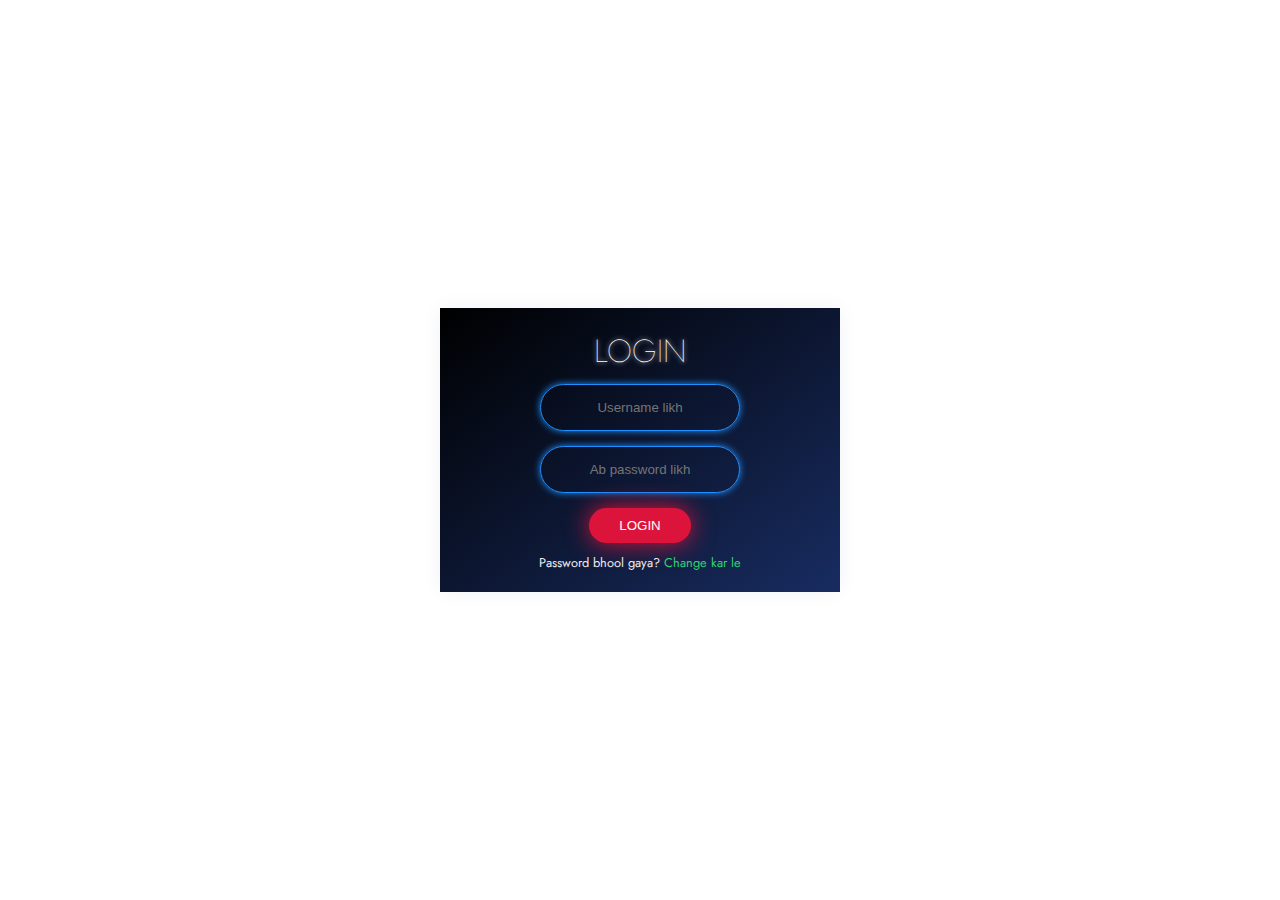
<file: neon-glow-bg-change/index.html>
<!DOCTYPE html>
<html lang="en">

<head>
  <meta charset="UTF-8">
  <meta http-equiv="X-UA-Compatible" content="IE=Edge">
  <meta name="viewport" content="width=device-width, initial-scale=1">
  <link rel="stylesheet" href="css/style.css">
  <link href="https://fonts.googleapis.com/css2?family=Jost&display=swap" rel="stylesheet">
  <script src="js/script.js"></script>
  <title>Login Form</title>
</head>

<body>
  <div class="box">
    <h1>Login</h1>
    <input type="text" placeholder="Username likh"></input>
    <input type="password" placeholder="Ab password likh"></input>
    <input class="button" type="submit" value="LOGIN"></input>
    <p>Password bhool gaya? <a href="index.html">Change kar le</a></p>
  </div>
</body>

</html>
</file>
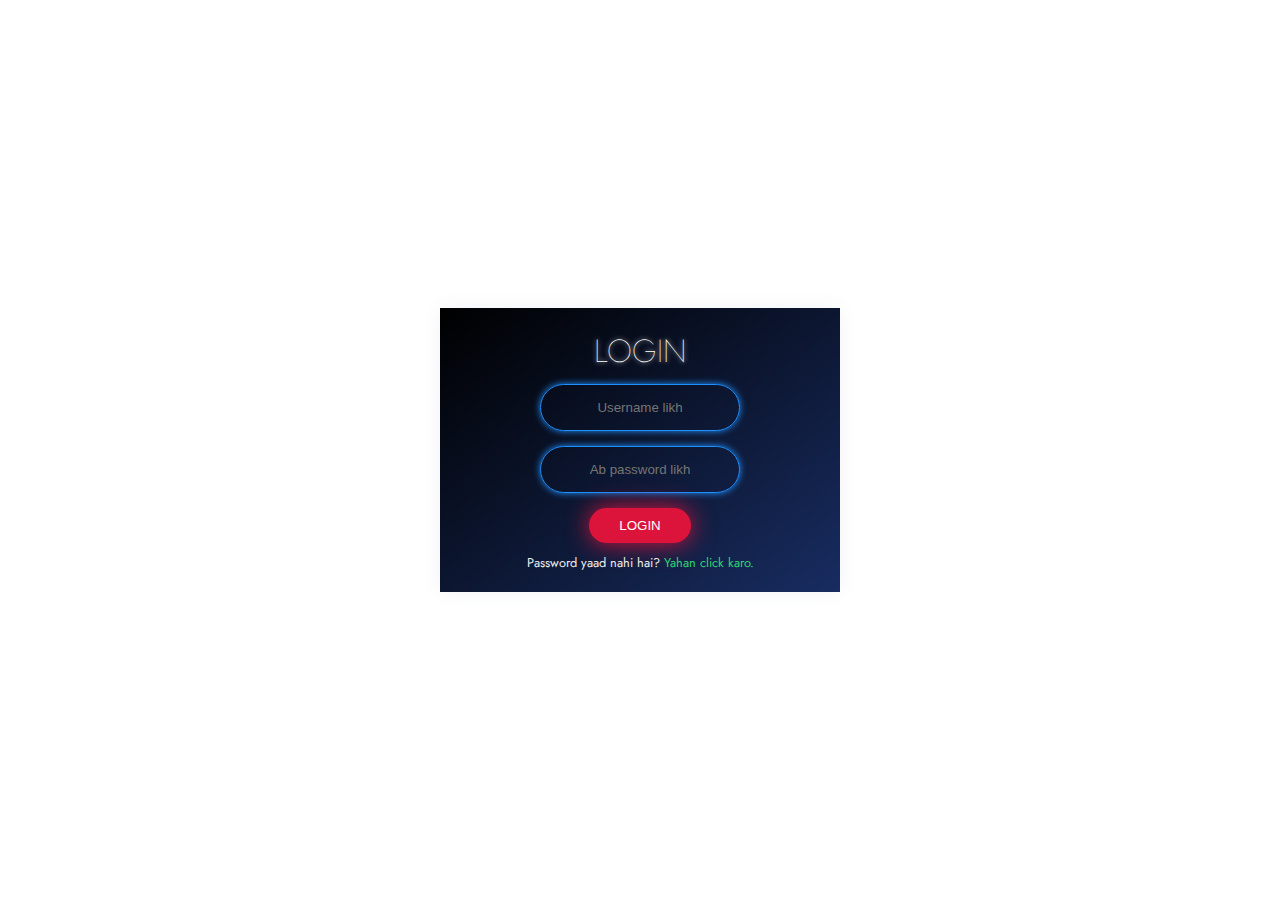
<file: neon_glow_bg_change/index.html>
<!DOCTYPE html>
<html lang="en">

<head>
  <meta charset="UTF-8">
  <meta http-equiv="X-UA-Compatible" content="IE=Edge">
  <meta name="viewport" content="width=device-width, initial-scale=1">
  <link rel="stylesheet" href="css/style.css">
  <link href="https://fonts.googleapis.com/css2?family=Jost&display=swap" rel="stylesheet">
  <script src="js/script.js"></script>
  <title>Login Form</title>
</head>

<body>
  <div class="box">
    <h1>Login</h1>
    <input type="text" placeholder="Username likh"></input>
    <input type="password" placeholder="Ab password likh"></input>
    <input class="button" type="submit" value="LOGIN"></input>
    <p>Password yaad nahi hai? <a href="index.html">Yahan click karo.</a></p>
  </div>
</body>

</html>
</file>
<file: neon-glow-bg-change/css/style.css>
* {
  box-sizing: border-box;
  margin: 0;
  padding: 0;
}

body {
  font-family: 'Jost', sans-serif;
  color: white;
  -webkit-animation: colorchange 30s infinite;
  animation: colorchange 30s infinite;
}
p {
  font-size: 0.8em;
  color: #eee;
  margin: 10px 0px;
}
p a {
  text-decoration: none;
  color: #2ed573;
}
@-webkit-keyframes colorchange {
  0% {
    background-color: gold;
  }

  25% {
    background-color: violet;
  }

  50% {
    background-color: skyblue;
  }

  100% {
    background-color: gold;
  }
}

@keyframes colorchange {
  0% {
    background-color: gold;
  }

  25% {
    background-color: violet;
  }

  50% {
    background-color: skyblue;
  }

  100% {
    background-color: gold;
  }
}

.box {
  position: absolute;
  top: 50%;
  left: 50%;
  transform: translate(-50%, -50%);
  background: linear-gradient(to bottom right, #000, #182C61);
  box-shadow: 0 0 20px #f1f2f6;
  width: 400px;
  height: auto;
  padding: 10px;
  overflow: hidden;
  text-align: center;
  display: flex;
  flex-direction: column;
}

.box h1 {
  margin-top: 10px;
  margin-bottom: 10px;
  color: white;
  font-family: 'Jost', sans-serif;
  text-transform: uppercase;
  font-weight: 150;
  text-shadow: 0 0 5px white;
}

.box input[type="text"],
.box input[type="password"] {
  text-align: center;
  background: none;
  color: white;
  outline: 0;
  border-radius: 30px;
  border: 1.5px solid #1e90ff;
  box-shadow: 0 0 7px #1e90ff;
  margin-left: auto;
  margin-right: auto;
  margin-bottom: 15px;
  width: 200px;
  padding: 15px 10px;
}

.box input[type="text"]:hover,
.box input[type="password"]:hover {
  border: 1.5px solid #32ff7e;
  box-shadow: 0 0 7px #32ff7e;
  width: 250px;
  transition: 150ms ease;
}
.box input[type="submit"] {
  text-align: center;
  background: crimson;
  color: white;
  outline: 0;
  border: 0;
  border-radius: 30px;
  margin-left: auto;
  margin-right: auto;
  padding: 10px 30px;
  box-shadow: 0 0 25px crimson;
}

.box input[type="submit"]:hover,
.box input[type="submit"]:focus {
  background: #2ed573;
  color: black;
  cursor: pointer;
  box-shadow: 0 0 25px #2ed573;
}
</file>
<file: neon_glow_bg_change/css/style.css>
* {
  box-sizing: border-box;
  margin: 0;
  padding: 0;
}

body {
  font-family: 'Jost', sans-serif;
  color: white;
  -webkit-animation: colorchange 30s infinite;
  animation: colorchange 30s infinite;
}
p {
  font-size: 0.8em;
  color: #eee;
  margin: 10px 0px;
}
p a {
  text-decoration: none;
  color: #2ed573;
}
@-webkit-keyframes colorchange {
  0% {
    background-color: gold;
  }

  25% {
    background-color: violet;
  }

  50% {
    background-color: skyblue;
  }

  100% {
    background-color: gold;
  }
}

@keyframes colorchange {
  0% {
    background-color: gold;
  }

  25% {
    background-color: violet;
  }

  50% {
    background-color: skyblue;
  }

  100% {
    background-color: gold;
  }
}

.box {
  position: absolute;
  top: 50%;
  left: 50%;
  transform: translate(-50%, -50%);
  background: linear-gradient(to bottom right, #000, #182C61);
  box-shadow: 0 0 20px #f1f2f6;
  width: 400px;
  height: auto;
  padding: 10px;
  overflow: hidden;
  text-align: center;
  display: flex;
  flex-direction: column;
}

.box h1 {
  margin-top: 10px;
  margin-bottom: 10px;
  color: white;
  font-family: 'Jost', sans-serif;
  text-transform: uppercase;
  text-align: center;
  font-weight: 150;
  text-shadow: 0 0 5px white;
}

.box input[type="text"],
.box input[type="password"] {
  text-align: center;
  background: none;
  color: white;
  outline: 0;
  border-radius: 30px;
  border: 1.5px solid #1e90ff;
  box-shadow: 0 0 7px #1e90ff;
  margin-left: auto;
  margin-right: auto;
  margin-bottom: 15px;
  width: 200px;
  padding: 15px 10px;
  transition: 0.20;
}

.box input[type="text"]:hover,
.box input[type="password"]:hover {
  border: 1.5px solid #32ff7e;
  box-shadow: 0 0 7px #32ff7e;
  width: 250px;
  transition: 150ms;
}

.box input[type="submit"] {
  text-align: center;
  background: crimson;
  color: white;
  outline: 0;
  border: 0;
  border-radius: 30px;
  margin-left: auto;
  margin-right: auto;
  padding: 10px 30px;
  box-shadow: 0 0 25px crimson;
}

.box input[type="submit"]:hover,
.box input[type="submit"]:focus {
  background: #2ed573;
  color: black;
  cursor: pointer;
  box-shadow: 0 0 25px #2ed573;
}
</file>
